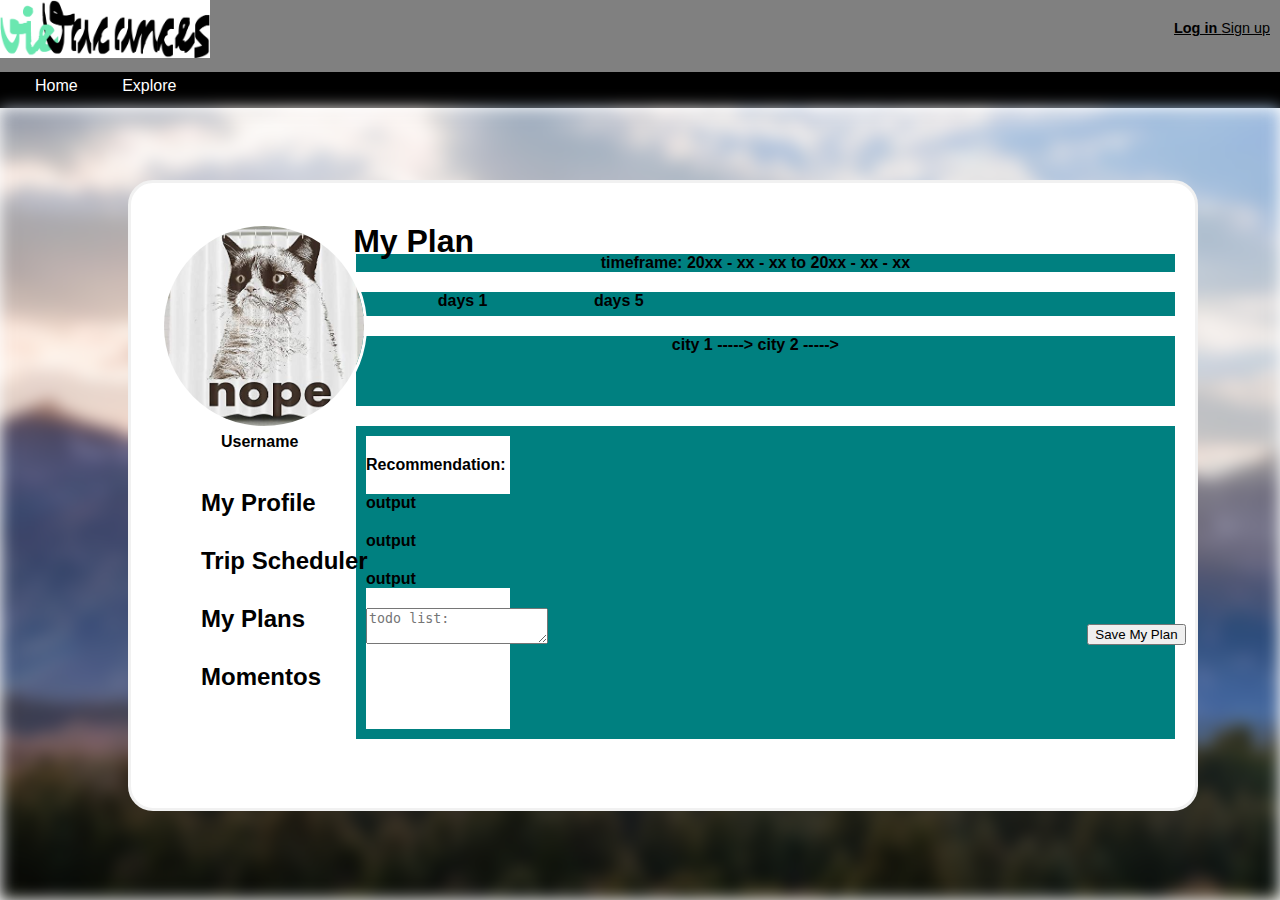
<file: Profile/currentPlan.html>
<!DOCTYPE html>
<html lang="en">
	<head>
		<meta charset="utf-8">
		<title>Profile</title>
		<link rel="stylesheet" type="text/css" href="currentPlan.css">
	</head>
	<body>
		<div id="header">
			<img class='curLogo' src="logo.png" />
			<a id ="signiu" style="color:black" href="../home/homeglobe.html"> <b> Log in </b> Sign up </a>
		</div>
		<div id="topNavBar">
			<ul>
				<li> <a class="navButton" href="../home/homeglobe.html">Home</a> </li>
				<li> <a class="navButton" href="../explore/explore.html">Explore</a> </li>
			</ul>
		</div>
		<div id="backImg"></div>
		<div id="profilePage">
			<div id="profilePic"><img class='profImg' src='No4.jpg'> </div>
			<p id="username"> Username</p>
			<div id="sideBar"> 
				<ul>
					<li> <a class="sideOpt" href="Profile.html">My Profile</a> </li>
					<li> <a class="sideOpt" href="TripScheduler.html">Trip Scheduler</a> </li>
					<li> <a class="sideOpt" href="MyPlan.html">My Plans</a> </li>
					<li> <a class="sideOpt" href="MyMomentos.html">Momentos</a> </li>
				</ul>
			</div>
			<div id="titlep">
				<p id="titlet">My Plan</p>
			</div>
			<div id="timeframe">
				<p>timeframe: 20xx - xx - xx to 20xx - xx - xx</p>
			</div>
			<div id="visitDays">
				<p class="stays">days 1</p>
				<p class="stays">days 5</p>
			</div>
			<div id="cityList">
				<p>city 1 -----> city 2 -----></p>
			</div>
			<div id="saveAs">
			<form action="../momentoPage/momentoI.html">
				<input id='SavePlan' type="submit" value="Save My Plan">
			</form>
			</div>
			<div id="todoAndRec">
				<div class="singleCity">
					<p> Recommendation:</p>
					<div class="output">
						<!-- Get flight data from server and calculate the outputs that match requirements  -->
						<p> output </p>
						<p> output </p>
						<p> output </p>
					</div>
					<textarea name="comments" class="comments" placeholder="todo list:"></textarea>
				</div>
			</div>
		</div>
	</body>
</html>
</file>
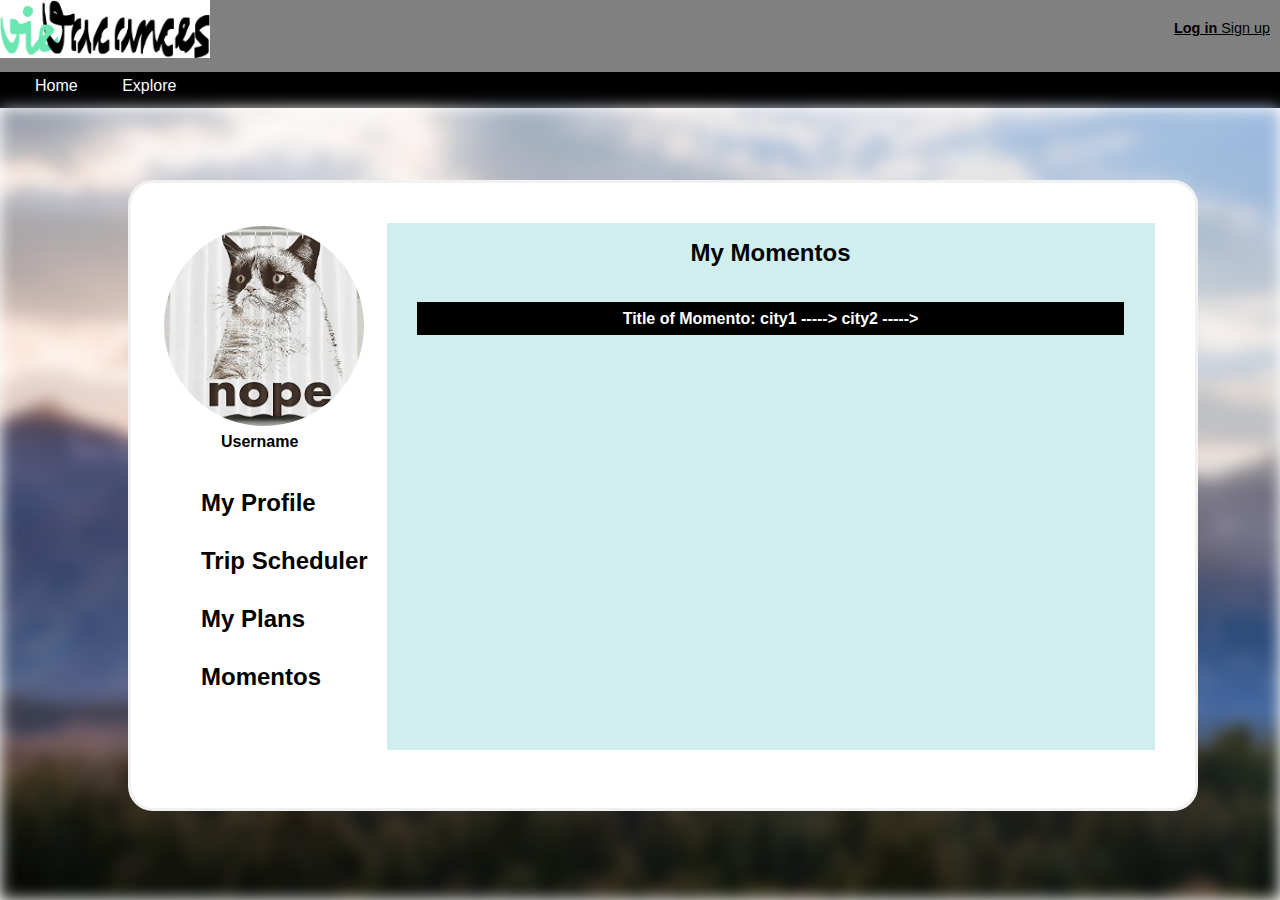
<file: Profile/MyMomentos.html>
<!DOCTYPE html>
<html lang="en">
	<head>
		<meta charset="utf-8">
		<title>Profile</title>
		<link rel="stylesheet" type="text/css" href="MyMomentos.css">
	</head>
	<body>
		<div id="header">
			<img class='curLogo' src="logo.png" />
			<a id ="signiu" style="color:black" href="../home/homeglobe.html"> <b> Log in </b> Sign up </a>
		</div>
		<div id="topNavBar">
			<ul>
				<li> <a class="navButton" href="../home/homeglobe.html">Home</a> </li>
				<li> <a class="navButton" href="../explore/explore.html">Explore</a> </li>
			</ul>
		</div>
		<div id="backImg"></div>
		<div id="profilePage">
			<div id="profilePic"><img class='profImg' src='No4.jpg'> </div>
			<p id="username"> Username</p>
			<div id="sideBar"> 
				<ul>
					<li> <a class="sideOpt" href="Profile.html">My Profile</a> </li>
					<li> <a class="sideOpt" href="TripScheduler.html">Trip Scheduler</a> </li>
					<li> <a class="sideOpt" href="MyPlan.html">My Plans</a> </li>
					<li> <a class="sideOpt" href="MyMomentos.html">Momentos</a> </li>
				</ul>
			</div>
			<div id="myPlans">
				<h2>My Momentos</h2>
				<a href="../momentopage/momentoI.html" class="currentPlan"> Title of Momento: city1 -----> city2 -----></a>
			</div>
		</div>
		
	</body>
</html>
</file>
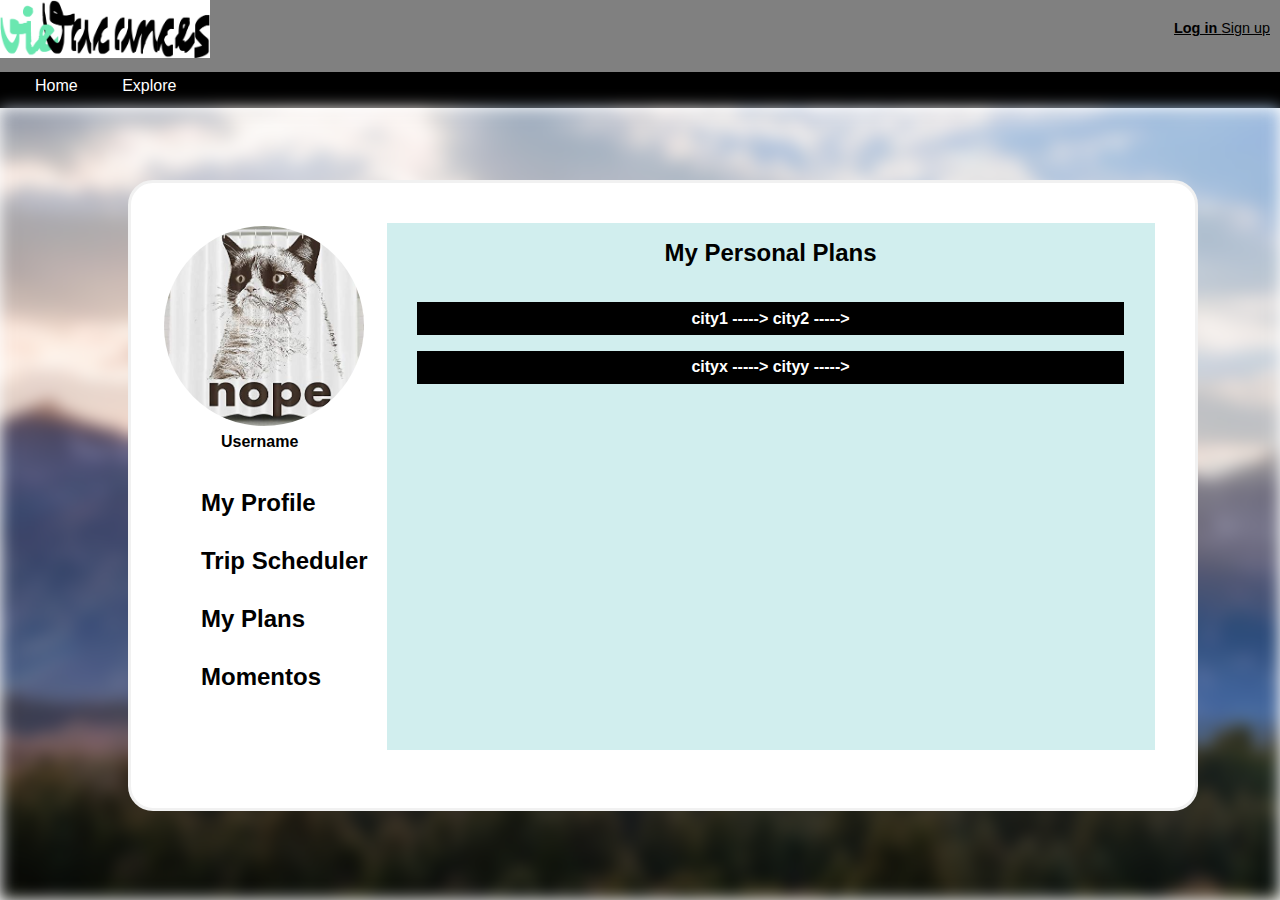
<file: Profile/MyPlan.html>
<!DOCTYPE html>
<html lang="en">
	<head>
		<meta charset="utf-8">
		<title>Profile</title>
		<link rel="stylesheet" type="text/css" href="MyPlan.css">
	</head>
	<body>
		<div id="header">
			<img class='curLogo' src="logo.png" />
			<a id ="signiu" style="color:black" href="../home/homeglobe.html"> <b> Log in </b> Sign up </a>
		</div>
		<div id="topNavBar">
			<ul>
				<li> <a class="navButton" href="../home/homeglobe.html">Home</a> </li>
				<li> <a class="navButton" href="../explore/explore.html">Explore</a> </li>
			</ul>
		</div>
		<div id="backImg"></div>
		<div id="profilePage">
			<div id="profilePic"><img class='profImg' src='No4.jpg'> </div>
			<p id="username"> Username</p>
			<div id="sideBar"> 
				<ul>
					<li> <a class="sideOpt" href="Profile.html">My Profile</a> </li>
					<li> <a class="sideOpt" href="TripScheduler.html">Trip Scheduler</a> </li>
					<li> <a class="sideOpt" href="MyPlan.html">My Plans</a> </li>
					<li> <a class="sideOpt" href="MyMomentos.html">Momentos</a> </li>
				</ul>
			</div>
			<div id="myPlans">
				<h2>My Personal Plans</h2>
				<a href="currentPlan.html" class="currentPlan"> city1 -----> city2 -----></a>
				<a href="currentPlan.html" class="currentPlan"> cityx -----> cityy -----></a>
			</div>
		</div>
		
	</body>
</html>
</file>
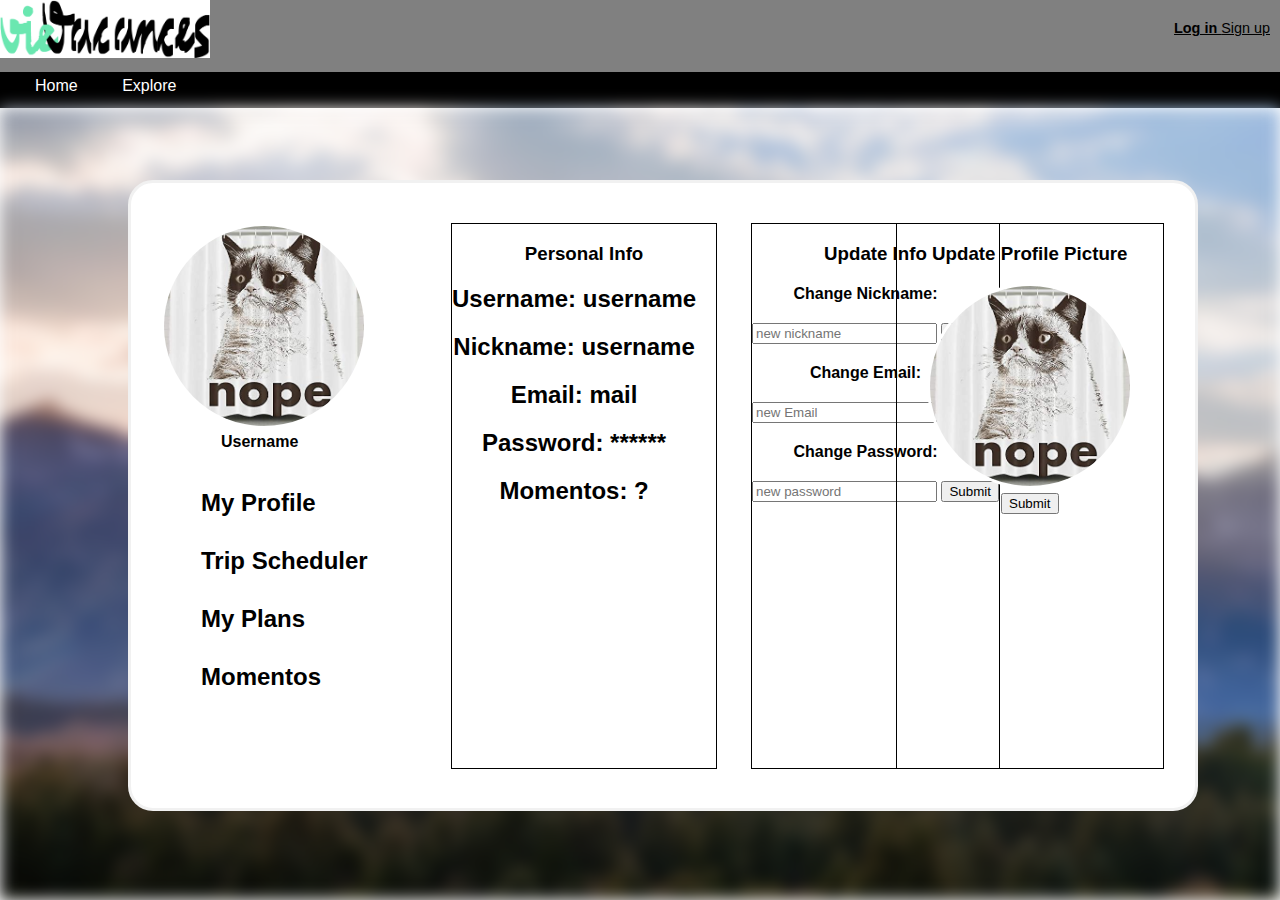
<file: Profile/Profile.html>
<!DOCTYPE html>
<html lang="en">
	<head>
		<meta charset="utf-8">
		<title>Profile</title>
		<link rel="stylesheet" type="text/css" href="Profile.css">
	</head>
	<body>
		<div id="header">
			<img class='curLogo' src="logo.png" />
			<a id ="signiu" style="color:black" href="../home/homeglobe.html"> <b> Log in </b> Sign up </a>
		</div>
		<div id="topNavBar">
			<ul>
				<li> <a class="navButton" href="../home/homeglobe.html">Home</a> </li>
				<li> <a class="navButton" href="../explore/explore.html">Explore</a> </li>
			</ul>
		</div>
		<div id="backImg"></div>
		<div id="profilePage">
			<div id="profilePic"><img class='profImg' src='No4.jpg'> </div>
			<p id="username"> Username</p>
			<div id="sideBar"> 
				<ul>
					<li> <a class="sideOpt" href="Profile.html">My Profile</a> </li>
					<li> <a class="sideOpt" href="TripScheduler.html">Trip Scheduler</a> </li>
					<li> <a class="sideOpt" href="MyPlan.html">My Plans</a> </li>
					<li> <a class="sideOpt" href="MyMomentos.html">Momentos</a> </li>
				</ul>
			</div>
			<div id="personalInfo">
				<h3> Personal Info</h3>
				<!-- Get user data from server  -->

				<p class="sideOpt" >Username: username</a> 
				<p class="sideOpt" >Nickname: username</a> 
				<p class="sideOpt" >Email: mail</a> 
				<p class="sideOpt" >Password: ******</a> 
				<p class="sideOpt" >Momentos: ?</a> 
			</div>
			<div id="changeInfo">
				<h3> Update Info</h3>
				<p> Change Nickname: </p>
				<input id='nickname' type="text" placeholder="new nickname">
				<input id='changenn' type="submit" value="Submit">
				<br/>
				<p> Change Email: </p>
				<input id='mail' type="text" placeholder="new Email">
				<input id='changem' type="submit" value="Submit">
				<p> Change Password: </p>
				<input id='password' type="text" placeholder="new password">
				<input id='changep' type="submit" value="Submit">
			</div>
			<div id="imgUpdate">
				<h3> Update Profile Picture</h3>
				<div id="profilePic2"><img class='profImg' src='No4.jpg'> </div>
				<input id='changeimg' type="submit" value="Submit">
			</div>
		</div>
		
	</body>
</html>
</file>
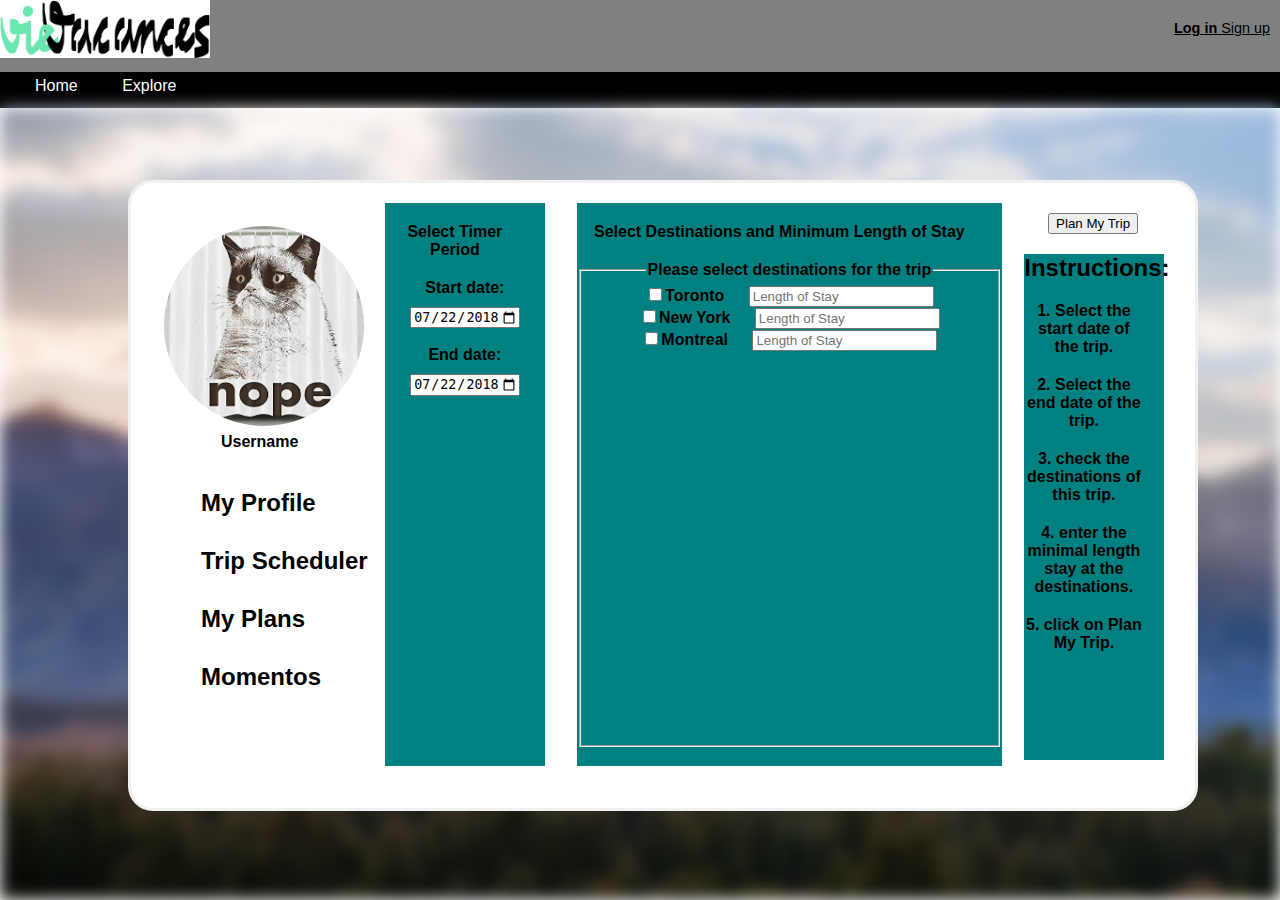
<file: Profile/TripScheduler.html>
<!DOCTYPE html>
<html lang="en">
	<head>
		<meta charset="utf-8">
		<title>Profile</title>
		<link rel="stylesheet" type="text/css" href="TripScheduler.css">
	</head>
	<body>
		<div id="header">
			<img class='curLogo' src="logo.png" />
			<a id ="signiu" style="color:black" href="../home/homeglobe.html"> <b> Log in </b> Sign up </a>
		</div>
		<div id="topNavBar">
			<ul>
				<li> <a class="navButton" href="../home/homeglobe.html">Home</a> </li>
				<li> <a class="navButton" href="../explore/explore.html">Explore</a> </li>
			</ul>
		</div>
		<div id="backImg"></div>
		<div id="profilePage">
			<div id="profilePic"><img class='profImg' src='No4.jpg'> </div>
			<p id="username"> Username</p>
			<div id="sideBar"> 
				<ul>
					<li> <a class="sideOpt" href="Profile.html">My Profile</a> </li>
					<li> <a class="sideOpt" href="TripScheduler.html">Trip Scheduler</a> </li>
					<li> <a class="sideOpt" href="MyPlan.html">My Plans</a> </li>
					<li> <a class="sideOpt" href="MyMomentos.html">Momentos</a> </li>
				</ul>
			</div>
			<div id="dateSelect">
				<p> Select Timer Period</p>
				<label for="start">Start date:</label>
				<input type="date" id="start" name="trip-start" value="2018-07-22" min="2018-01-01" max="2018-12-31"><br>
				<br>
				<label for="end">End date:</label>
				<input type="date" id="end" name="trip-end" value="2018-07-22" min="2018-01-01" max="2018-12-31"><br>
				
				<p></p>
			</div>
			<div id="destSelect">
				<p> Select Destinations and Minimum Length of Stay</p>
				 <fieldset>
					<legend>Please select destinations for the trip</legend>
					<!-- Get list of saved destinations from user data in server  -->
					<input type="checkbox" name="Destination" value="Toronto" /><label for="Toronto">Toronto</label>
					<input class='stayLength' type="text" placeholder="Length of Stay">
					<br>
					<input type="checkbox" name="Destination" value="New York"  /><label for="New York">New York</label>
					<input class='stayLength' type="text" placeholder="Length of Stay">
					<br>
					<input type="checkbox" name="Destination" value="Montreal" /><label for="Montreal">Montreal</label>
					<input class='stayLength' type="text" placeholder="Length of Stay">
					<br>
				</fieldset>
			</div>
			<div id ="buttonFormat"> 
				<form action="currentPlan.html">
					<input id='submitPlan' type="submit" value="Plan My Trip">
				</form>
				<div id ="errorTxt">
					<h2>Instructions:</h2>
					<p>1. Select the start date of the trip.</p>
					<p>2. Select the end date of the trip.</p>
					<p>3. check the destinations of this trip.</p>
					<p>4. enter the minimal length stay at the destinations.</p>
					<p>5. click on Plan My Trip.</p>
				</div>
			</div>
		</div>
		
	</body>
</html>
</file>
<file: Profile/currentPlan.css>
body {
	height: 100%;
	background-color: white;
	margin: 0;
	font-family: "Helvetica Neue", Helvetica, sans-serif;
}

html {
	height: 100%;
}

.curLogo {
	width: 210px; 
	position: relative;
}

p {
	margin: 20px;
	margin-left: 0px;
}

h2{
	font-size:400%;
}

h1 {
	font-size: 250%;
	color: white;
	margin: 0px 10px; 
	display:inline;
	position: relative;
	top: 7px;
}

#signiu {
	margin-top: 20px;
	margin-right: 10px;
	display:inline;
	float: right;
	font-size:90%
}

#header {
	background-color: gray;
	height: 8%;
}

#topNavBar {
	background-color: black;
	height: 4%;
}

#topNavBar ul {
	padding: 5px;
	margin: 0px;
}

#topNavBar ul li {
	list-style: none; /* No bullet points */
	display: inline;
}

#backImg {
	background-image: url("x.jpg");
	
	height: 88%;
	
	filter: blur(8px);
	
	background-position: center;
	background-repeat: no-repeat;
	background-size: cover;
}

#profilePage {
	background-color: white;
	border-radius: 25px;
	font-weight: bold;
	/*white 3px solid border*/
	border: 3px solid #f1f1f1;
	position: absolute;
	top: 20%;
	left: 10%;
	padding: 20px;
	
	height:65%;
	width:80%;
}

#profilePic {
	position:absolute;
	margin-left: 10px;
	margin-top: 20px;
	
}

#username {
	position:absolute;
	margin-left: 70px;
	margin-top: 230px;	
}

#sideBar {
	position:absolute;
	margin-left: 10px;
	margin-top: 270px;
	
}

#sideBar ul li{
	margin-bottom: 30px;
	list-style-type: none;
}

.sideOpt{
	color:black;
	font-size: 150%;
	text-decoration: none;
}

.profImg {
	border-radius: 50%;
	width:200px;
	border: solid white;
}

.navButton {
	text-decoration: none;
	padding: 10px;
	margin-left: 20px;
	color: white;
}

.navButton:hover  {
	color: Gold;
	text-decoration: none;
	padding: 10px;
}

.button1:hover {
  box-shadow: 0 8px 10px 0 rgba(0,0,0,0.24), 0 10px 35px 0 rgba(0,0,0,0.19);
}

#titlep{
	position:absolute;
	margin-left: 19%;
}

#titlet{
	font-size:200%;
}

#timeframe{
	margin-left: 20%;
	margin-top:5%;
	background-color:teal;
	text-align:center;
}

#cityList{
	margin-left: 20%;
	height:12%;
	background-color:teal;
	text-align:center;
}
#visitDays{
	margin-left: 20%;
	height:4%;
	background-color:teal;
}
#todoAndRec{
	margin-left: 20%;
	height:50%;
	margin-top:2%;
	background-color:teal;
	padding:1%;
}

.singleCity{
	display:inline-block;
	background-color:white;
	height:100%;
	width: 18%;
}
.output{
	background-color:teal;
}
.stays{
	display:inline;
	margin-left: 10%;
}

#saveAs{
	position:absolute;
	margin-left:88%;
	margin-top:20.5%;
}
</file>
<file: Profile/MyMomentos.css>
body {
	height: 100%;
	background-color: white;
	margin: 0;
	font-family: "Helvetica Neue", Helvetica, sans-serif;
}

html {
	height: 100%;
}

.curLogo {
	width: 210px; 
	position: relative;
}

p {
	margin: 20px;
	margin-left: 0px;
}

h2{
	text-align: center;
}

h1 {
	font-size: 250%;
	color: white;
	margin: 0px 10px; 
	display:inline;
	position: relative;
	top: 7px;
}

#signiu {
	margin-top: 20px;
	margin-right: 10px;
	display:inline;
	float: right;
	font-size:90%
}

#header {
	background-color: gray;
	height: 8%;
}

#topNavBar {
	background-color: black;
	height: 4%;
}

#topNavBar ul {
	padding: 5px;
	margin: 0px;
}

#topNavBar ul li {
	list-style: none; /* No bullet points */
	display: inline;
}

#backImg {
	background-image: url("x.jpg");
	
	height: 88%;
	
	filter: blur(8px);
	
	background-position: center;
	background-repeat: no-repeat;
	background-size: cover;
}

#profilePage {
	background-color: white;
	border-radius: 25px;
	font-weight: bold;
	/*white 3px solid border*/
	border: 3px solid #f1f1f1;
	position: absolute;
	top: 20%;
	left: 10%;
	padding: 20px;
	
	height:65%;
	width:80%;
}

#profilePic {
	position:absolute;
	margin-left: 10px;
	margin-top: 20px;
	
}

#username {
	position:absolute;
	margin-left: 70px;
	margin-top: 230px;	
}

#sideBar {
	position:absolute;
	margin-left: 10px;
	margin-top: 270px;
	
}

#sideBar ul li{
	margin-bottom: 30px;
	list-style-type: none;
}

.sideOpt{
	color:black;
	font-size: 150%;
	text-decoration: none;
}

.profImg {
	border-radius: 50%;
	width:200px;
	border: solid white;
}

.navButton {
	text-decoration: none;
	padding: 10px;
	margin-left: 20px;
	color: white;
}

.navButton:hover  {
	color: Gold;
	text-decoration: none;
	padding: 10px;
}

.button1:hover {
  box-shadow: 0 8px 10px 0 rgba(0,0,0,0.24), 0 10px 35px 0 rgba(0,0,0,0.19);
}

#myPlans{
	margin-left:23%;
	margin-top: 2%;
	width:75%;
	height:90%;
	background-color:#D1EEEE;
}

.currentPlan {
	padding:1%;
	margin-left:4%;
	background-color:black;
	color:white;
	display:inline-block;
	width:90%;
	text-align:center;
	text-decoration: none;
	margin-top: 2%;
}

h2{
	padding-top:2%;
	text-align:center;
}
</file>
<file: Profile/MyPlan.css>
body {
	height: 100%;
	background-color: white;
	margin: 0;
	font-family: "Helvetica Neue", Helvetica, sans-serif;
}

html {
	height: 100%;
}

.curLogo {
	width: 210px; 
	position: relative;
}

p {
	margin: 20px;
	margin-left: 0px;
}

h2{
	text-align: center;
}

h1 {
	font-size: 250%;
	color: white;
	margin: 0px 10px; 
	display:inline;
	position: relative;
	top: 7px;
}

#signiu {
	margin-top: 20px;
	margin-right: 10px;
	display:inline;
	float: right;
	font-size:90%
}

#header {
	background-color: gray;
	height: 8%;
}

#topNavBar {
	background-color: black;
	height: 4%;
}

#topNavBar ul {
	padding: 5px;
	margin: 0px;
}

#topNavBar ul li {
	list-style: none; /* No bullet points */
	display: inline;
}

#backImg {
	background-image: url("x.jpg");
	
	height: 88%;
	
	filter: blur(8px);
	
	background-position: center;
	background-repeat: no-repeat;
	background-size: cover;
}

#profilePage {
	background-color: white;
	border-radius: 25px;
	font-weight: bold;
	/*white 3px solid border*/
	border: 3px solid #f1f1f1;
	position: absolute;
	top: 20%;
	left: 10%;
	padding: 20px;
	
	height:65%;
	width:80%;
}

#profilePic {
	position:absolute;
	margin-left: 10px;
	margin-top: 20px;
	
}

#username {
	position:absolute;
	margin-left: 70px;
	margin-top: 230px;	
}

#sideBar {
	position:absolute;
	margin-left: 10px;
	margin-top: 270px;
	
}

#sideBar ul li{
	margin-bottom: 30px;
	list-style-type: none;
}

.sideOpt{
	color:black;
	font-size: 150%;
	text-decoration: none;
}

.profImg {
	border-radius: 50%;
	width:200px;
	border: solid white;
}

.navButton {
	text-decoration: none;
	padding: 10px;
	margin-left: 20px;
	color: white;
}

.navButton:hover  {
	color: Gold;
	text-decoration: none;
	padding: 10px;
}

.button1:hover {
  box-shadow: 0 8px 10px 0 rgba(0,0,0,0.24), 0 10px 35px 0 rgba(0,0,0,0.19);
}

#myPlans{
	margin-left:23%;
	margin-top: 2%;
	width:75%;
	height:90%;
	background-color:#D1EEEE;
}

.currentPlan {
	padding:1%;
	margin-left:4%;
	background-color:black;
	color:white;
	display:inline-block;
	width:90%;
	text-align:center;
	text-decoration: none;
	margin-top: 2%;
}

h2{
	padding-top:2%;
	text-align:center;
}
</file>
<file: Profile/Profile.css>
body {
	height: 100%;
	background-color: white;
	margin: 0;
	font-family: "Helvetica Neue", Helvetica, sans-serif;
}

html {
	height: 100%;
}

.curLogo {
	width: 210px; 
	position: relative;
}

p {
	margin: 20px;
	margin-left: 0px;
}

h2{
	text-align: center;
}

h1 {
	font-size: 250%;
	color: white;
	margin: 0px 10px; 
	display:inline;
	position: relative;
	top: 7px;
}

#signiu {
	margin-top: 20px;
	margin-right: 10px;
	display:inline;
	float: right;
	font-size:90%
}

#header {
	background-color: gray;
	height: 8%;
}

#topNavBar {
	background-color: black;
	height: 4%;
}

#topNavBar ul {
	padding: 5px;
	margin: 0px;
}

#topNavBar ul li {
	list-style: none; /* No bullet points */
	display: inline;
}

#backImg {
	background-image: url("x.jpg");
	
	height: 88%;
	
	filter: blur(8px);
	
	background-position: center;
	background-repeat: no-repeat;
	background-size: cover;
}

#profilePage {
	background-color: white;
	border-radius: 25px;
	font-weight: bold;
	/*white 3px solid border*/
	border: 3px solid #f1f1f1;
	position: absolute;
	top: 20%;
	left: 10%;
	padding: 20px;
	
	height:65%;
	width:80%;
}

#profilePic {
	position:absolute;
	margin-left: 10px;
	margin-top: 20px;
	
}

#personalInfo {
	position:absolute;
	margin-left: 300px;
	margin-top: 20px;
	border: solid 1px black;
	height: 87%;
	text-align:center;
}

#changeInfo {
	position:absolute;
	margin-left: 600px;
	margin-top: 20px;
	border: solid 1px black;
	height: 87%;
	text-align:center;
}

#username {
	position:absolute;
	margin-left: 70px;
	margin-top: 230px;	
}

#sideBar {
	position:absolute;
	margin-left: 10px;
	margin-top: 270px;
	
}

#sideBar ul li{
	margin-bottom: 30px;
	list-style-type: none;
}

.sideOpt{
	color:black;
	font-size:150%;
	text-decoration: none;
}

.profImg {
	border-radius: 50%;
	width:200px;
	border: solid white;
}

.navButton {
	text-decoration: none;
	padding: 10px;
	margin-left: 20px;
	color: white;
}

.navButton:hover  {
	color: Gold;
	text-decoration: none;
	padding: 10px;
}

.button1:hover {
  box-shadow: 0 8px 10px 0 rgba(0,0,0,0.24), 0 10px 35px 0 rgba(0,0,0,0.19);
}

#imgUpdate {
	position:absolute;
	margin-left: 70%;
	margin-top: 20px;
	border: solid 1px black;
	height: 87%;
	width:25%;
	text-align:center;
}
</file>
<file: Profile/TripScheduler.css>
body {
	height: 100%;
	background-color: white;
	margin: 0;
	font-family: "Helvetica Neue", Helvetica, sans-serif;
}

html {
	height: 100%;
}

.curLogo {
	width: 210px; 
	position: relative;
}

p {
	margin: 20px;
	margin-left: 0px;
}

h2{
	text-align: center;
}

h1 {
	font-size: 250%;
	color: white;
	margin: 0px 10px; 
	display:inline;
	position: relative;
	top: 7px;
}

#signiu {
	margin-top: 20px;
	margin-right: 10px;
	display:inline;
	float: right;
	font-size:90%
}

#header {
	background-color: gray;
	height: 8%;
}

#topNavBar {
	background-color: black;
	height: 4%;
}

#topNavBar ul {
	padding: 5px;
	margin: 0px;
}

#topNavBar ul li {
	list-style: none; /* No bullet points */
	display: inline;
}

#backImg {
	background-image: url("x.jpg");
	
	height: 88%;
	
	filter: blur(8px);
	
	background-position: center;
	background-repeat: no-repeat;
	background-size: cover;
}

#profilePage {
	background-color: white;
	border-radius: 25px;
	font-weight: bold;
	/*white 3px solid border*/
	border: 3px solid #f1f1f1;
	position: absolute;
	top: 20%;
	left: 10%;
	padding: 20px;
	
	height:65%;
	width:80%;
}

#profilePic {
	position:absolute;
	margin-left: 10px;
	margin-top: 20px;
	
}

#username {
	position:absolute;
	margin-left: 70px;
	margin-top: 230px;	
}

#sideBar {
	position:absolute;
	margin-left: 10px;
	margin-top: 270px;
	
}

#sideBar ul li{
	margin-bottom: 30px;
	list-style-type: none;
}

.sideOpt{
	color:black;
	font-size: 150%;
	text-decoration: none;
}

.profImg {
	border-radius: 50%;
	width:200px;
	border: solid white;
}

#buttonFormat{
	margin-left: 84%;
	height:90%;
	margin-top:1%;
	text-align:center;
}

.navButton {
	text-decoration: none;
	padding: 10px;
	margin-left: 20px;
	color: white;
}

.navButton:hover  {
	color: Gold;
	text-decoration: none;
	padding: 10px;
}

.button1:hover {
  box-shadow: 0 8px 10px 0 rgba(0,0,0,0.24), 0 10px 35px 0 rgba(0,0,0,0.19);
}

#dateSelect {
	position:absolute;
	margin-left: 22%;
	height:90%;
	width: 15%;
	text-align:center;
	background-color: #008080;
	
}

#destSelect {
	position:absolute;
	margin-left: 40%;
	height:90%;
	width: 40%;
	text-align:center;
	background-color: #008080;
	
}

#errorTxt{
	margin-left: 8%;
	margin-top:1%;
	height: 96%;
	width: 85%;
	background-color: #008080;
	text-align:center;
}

fieldset{
	height: 83%;
}

#start{
	margin-top: 10px;
}

#end{
	margin-top: 10px;
}

.stayLength{
	margin-left: 20px;
}
</file>
